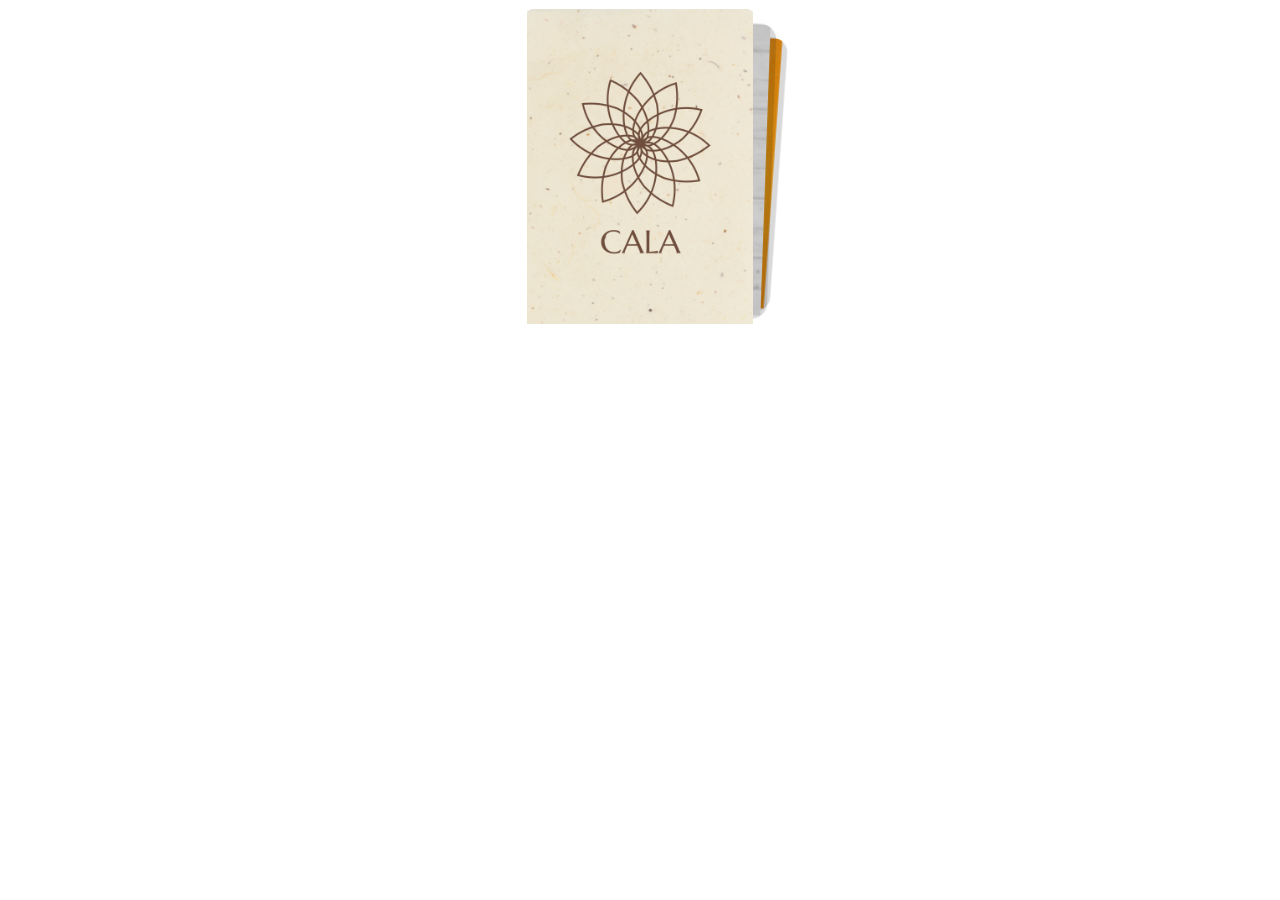
<file: ALFA.html>
<!DOCTYPE html>
<html lang="en">
<head>
    <meta charset="UTF-8">
    <meta http-equiv="X-UA-Compatible" content="IE=edge">
    <meta name="viewport" content="width=device-width, initial-scale=1.0">
    <link
rel="stylesheet"
href="https://unpkg.com/swiper/swiper-bundle.min.css"
/>
<link
      rel="stylesheet"
      href="https://unpkg.com/swiper/swiper-bundle.min.css"
    />

    <!-- Demo styles -->
    <style>
      .swiper {
        width: 240px;
        height: 320px;
      }

      .swiper-slide {
        display: flex;
        align-items: center;
        justify-content: center;
        border-radius: 18px;
      }

      .swiper-slide img{
          height: 315px;
      }

      
     
    </style>
</head>
<body>
    <div class="swiper ">
        <div class="swiper-wrapper">
          <div class="swiper-slide">
              <a href="https://www.instagram.com/calasv_/" target="_blank"><img src="./IMAGENES/CALA.jpg"></a>
          </div>
          <div class="swiper-slide">
            <a href="https://www.instagram.com/calasv_/" target="_blank"><img src="./IMAGENES/HierbaBuenaLogofront.jpg"></a>
          </div>
          <div class="swiper-slide">
            <a href="https://www.instagram.com/calasv_/" target="_blank"><img src="./IMAGENES/AlfaYOmegaFront.jpg"></a>
          </div>
        </div>
      </div>
  
      <!-- Swiper JS -->
      <script src="https://unpkg.com/swiper/swiper-bundle.min.js"></script>
      <script src="./js/SLIDE.js"></script>
</body>
</html>
</file>
